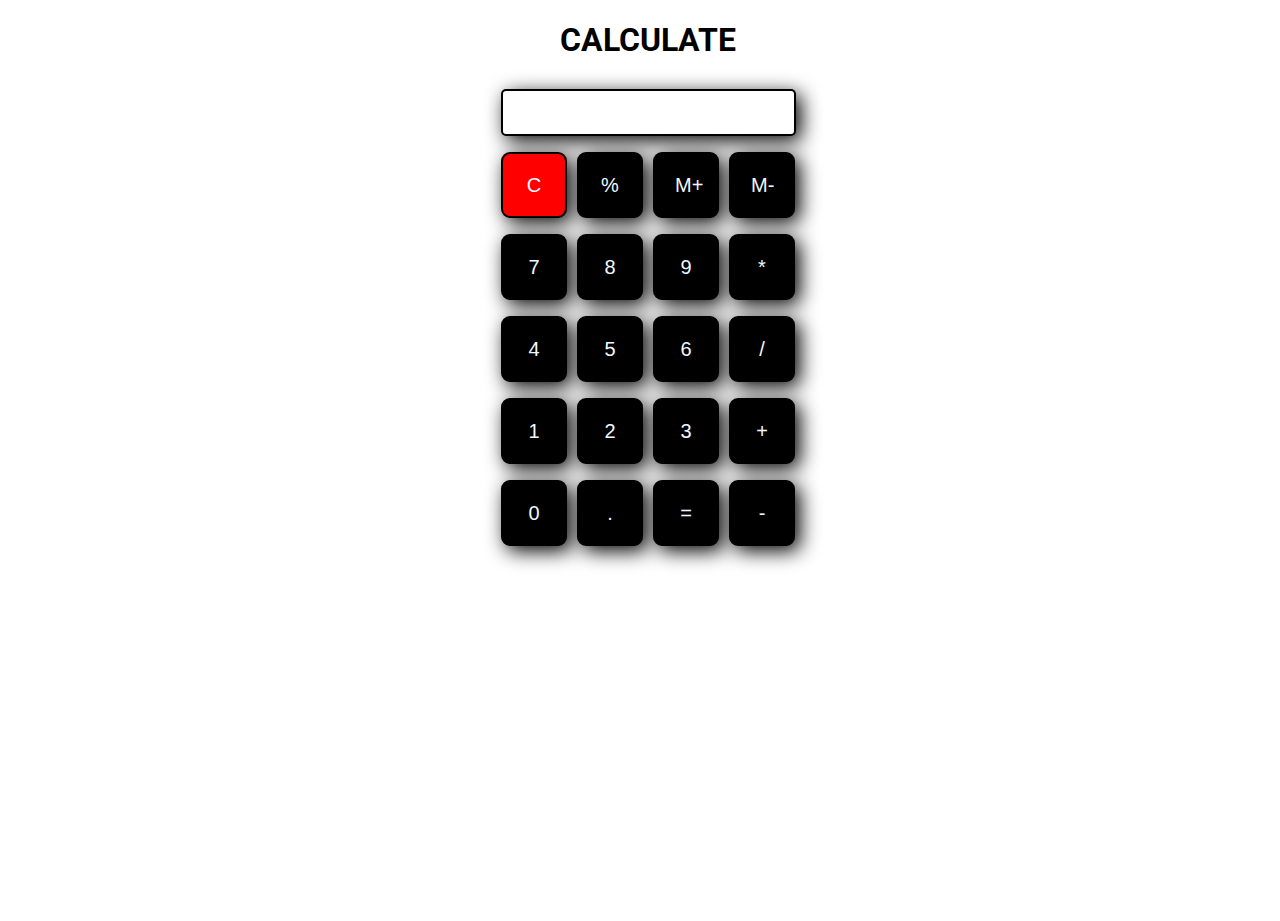
<file: calculator/index.html>
<!DOCTYPE html>
<html>

<head>
  <meta charset="utf-8">
  <meta name="viewport" content="width=device-width">
  <title>Calculate me! - A calculator made by shikhar</title>
  <link href="style.css" rel="stylesheet" type="text/css" />
  <link href="utils.css" rel="stylesheet" type="text/css" />
</head>

<body>
  <h1 class="text-center">CALCULATE</h1>
  <div class="container flex flex-col items-center mx-auto m-w-20">
    <div class="row">
      <input class="input" type="text"/>
    </div>
    <div class="row">
      <button class="button" style="background-color: red;">C</button>
      <button class="button">%</button>
      <button class="button">M+</button>
      <button class="button">M-</button>
    </div>
    <div class="row">
      <button class="button">7</button>
      <button class="button">8</button>
      <button class="button">9</button>
      <button class="button">*</button>
    </div>
    <div class="row">
      <button class="button">4</button>
      <button class="button">5</button>
      <button class="button">6</button>
      <button class="button">/</button>
    </div>
    <div class="row">
      <button class="button">1</button>
      <button class="button">2</button>
      <button class="button">3</button>
      <button class="button">+</button>
    </div>
    <div class="row">
      <button class="button">0</button>
      <button class="button">.</button>
      <button class="button">=</button>
      <button class="button">-</button>
    </div>
  </div>
  <script src="script.js"></script>
</body>

</html>
</file>
<file: calculator/style.css>
@import url('https://fonts.googleapis.com/css2?family=Roboto:wght@300&family=Ubuntu:wght@300&display=swap');
html, body {
  height: 100%;
  width: 100%;
  font-family: 'Roboto', sans-serif; 
}

.button{
  height: 66px;
  width: 66px;
  padding: 20px;
  margin: 0 3px;
  border: 2px solid black;
  border-radius: 9px;
  cursor: pointer;
  background-color:black;
  color: aliceblue;
  font-size: 20px;
  box-shadow: 5px 5px 20px black;
}

.row{
  margin: 8px 0;
}
.row input{
  width: 291px;
  font-size: 20px;
  margin: 0;
  padding: 10px 0px;
  border: 2px solid black;
  border-radius: 5px;
  box-shadow: 5px 5px 20px black;
}
</file>
<file: calculator/utils.css>
.text-center{
    text-align: center;
  }
  
  .bg-red{
    background: red;
  }
  
  .mx-auto{
    margin: auto;
  }
  
  .flex{
    display:flex;
  } 
  .flex-col{
    flex-direction: column;
  }
  
  .items-center{
    align-items: center;
  }
</file>
